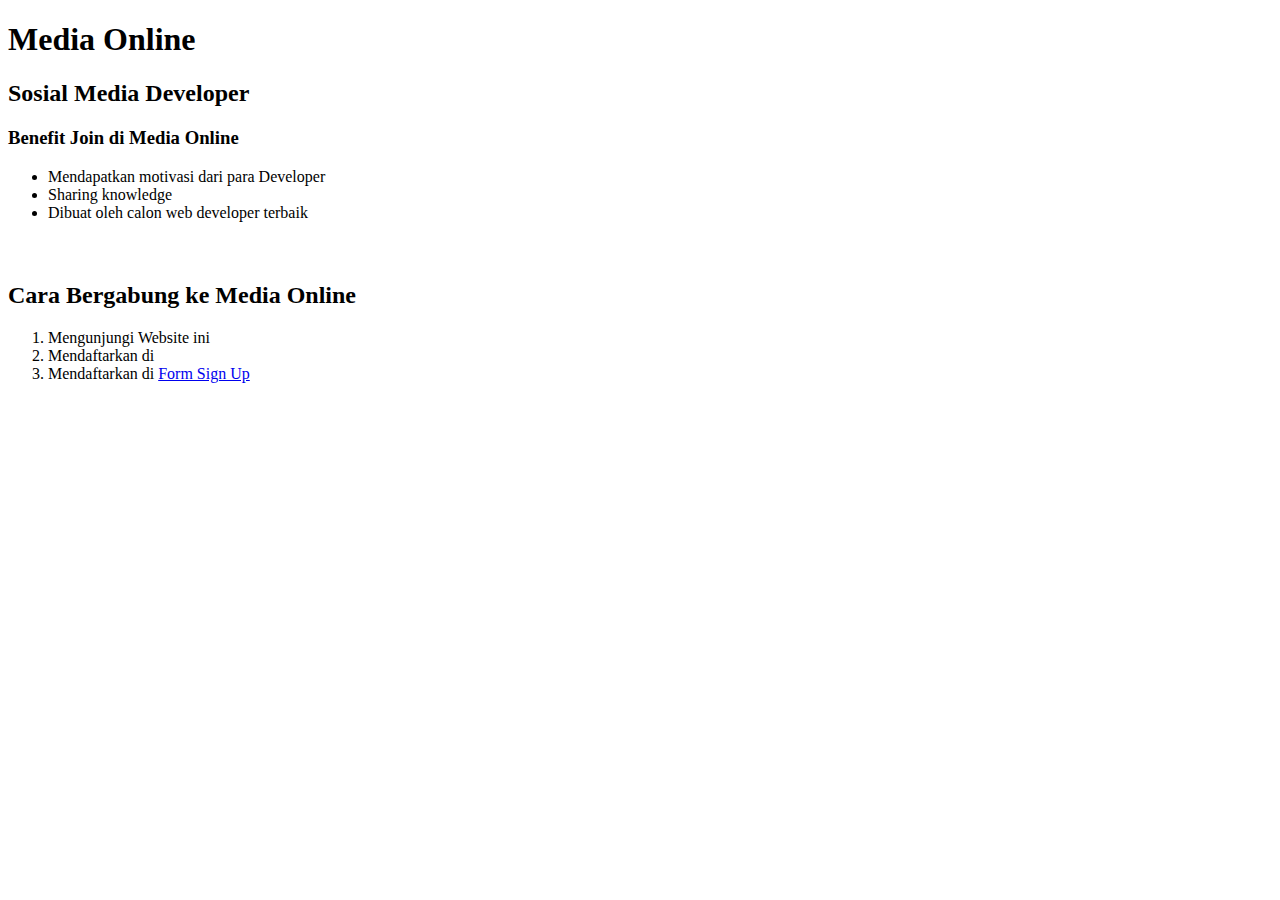
<file: index.html>
<!DOCTYPE html>
<html lang="en">

<head>
    <meta charset="UTF-8">
    <meta http-equiv="X-UA-Compatible" content="IE=edge">
    <meta name="viewport" content="width=device-width, initial-scale=1.0">
    <title>Document</title>
</head>

<body>
    <h1>Media Online</h1>
    <h2>Sosial Media Developer</h2>
    <h3>Benefit Join di Media Online</h3>
    <ul>
        <li>Mendapatkan motivasi dari para Developer</li>
        <li>Sharing knowledge</li>
        <li>Dibuat oleh calon web developer terbaik</li>

    </ul>
    <h4>&nbsp;</h4>

    <h2>Cara Bergabung ke Media Online</h2>
    <ol>
        <li>Mengunjungi Website ini</li>
        <li>Mendaftarkan di
        <li>Mendaftarkan di <a href="form.html">Form Sign Up</li>
    </ol>
</body>

</html>
</file>
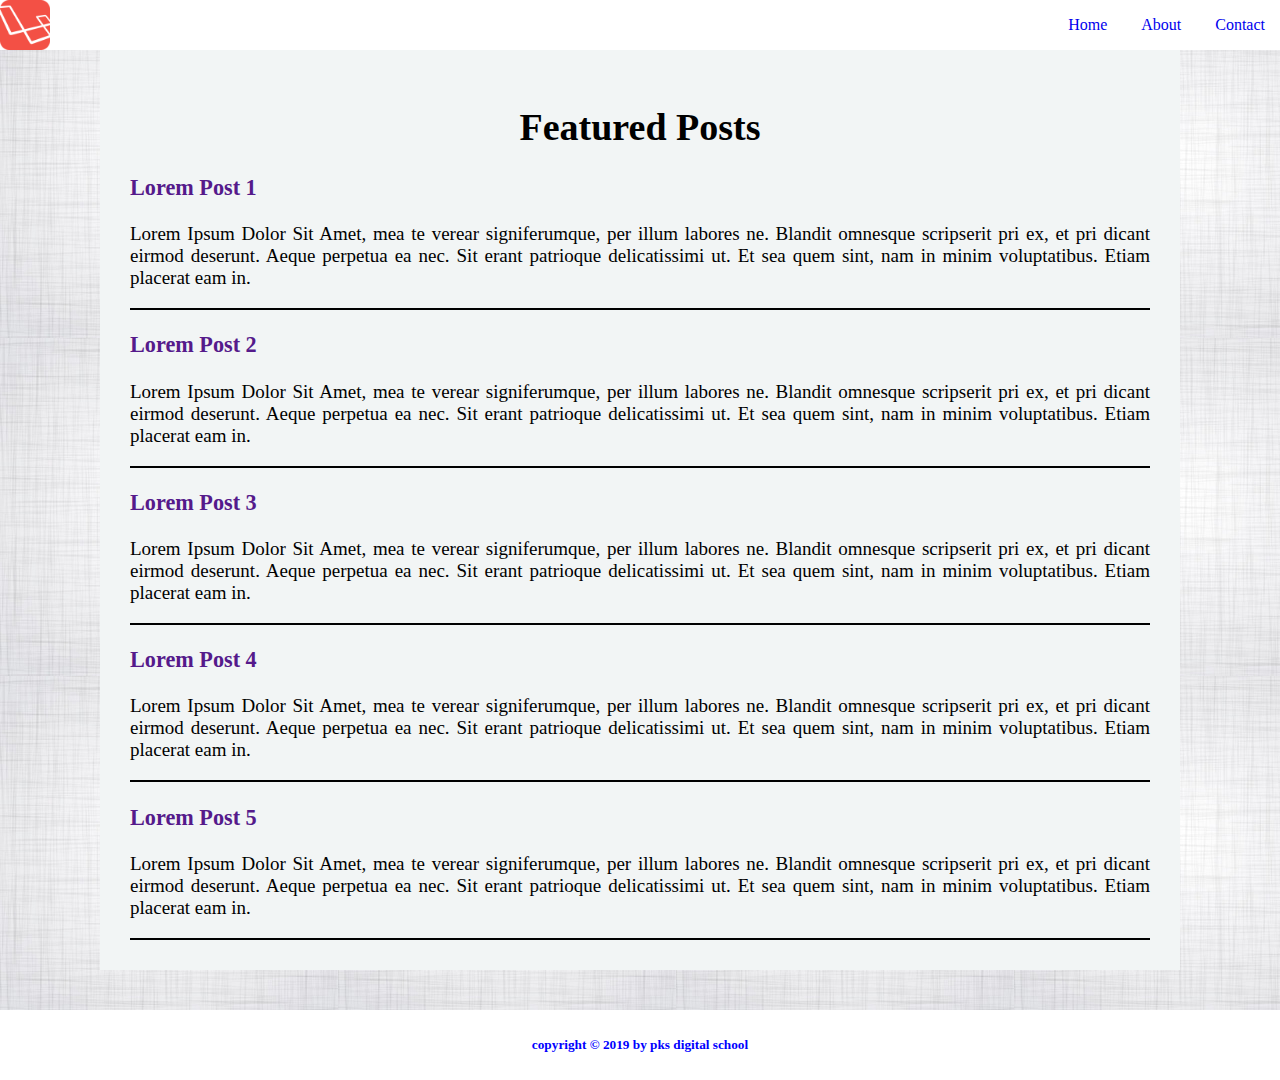
<file: Tugas CSS/index.html>
<html>

<head>
    <link href="public/css/style.css" rel="stylesheet" type="text/css">
    <link href="https://fonts.googleapis.com/css?family=Slabo+27px" rel="stylesheet">
</head>

<body>
    <header>
        <img id="logo" src="public/img/laravel.png" width="50px" />
        <nav>
            <ul>
                <a href="#">
                    <li>Home</li>
                </a>
                <a href="#">
                    <li>About</li>
                </a>
                <a href="#">
                    <li>Contact</li>
                </a>
            </ul>
        </nav>
    </header>
    <section>
        <h1>Featured Posts</h1>
        <div id="article-list">
            <article>
                <a href="">
                    <h3>Lorem Post 1</h3>
                </a>
                <p>
                    Lorem Ipsum Dolor Sit Amet, mea te verear signiferumque, per illum labores ne. Blandit omnesque
                    scripserit pri ex,
                    et pri dicant eirmod deserunt. Aeque perpetua ea nec. Sit erant patrioque delicatissimi ut. Et sea
                    quem sint,
                    nam in minim voluptatibus.
                    Etiam placerat eam in.
                </p>
            </article>
            <article>
                <a href="">
                    <h3>Lorem Post 2</h3>
                </a>
                <p>
                    Lorem Ipsum Dolor Sit Amet, mea te verear signiferumque, per illum labores ne. Blandit omnesque
                    scripserit pri ex,
                    et pri dicant eirmod deserunt. Aeque perpetua ea nec. Sit erant patrioque delicatissimi ut. Et sea
                    quem sint,
                    nam in minim voluptatibus.
                    Etiam placerat eam in.
                </p>
            </article>
            <article>
                <a href="">
                    <h3>Lorem Post 3</h3>
                </a>
                <p>
                    Lorem Ipsum Dolor Sit Amet, mea te verear signiferumque, per illum labores ne. Blandit omnesque
                    scripserit pri ex,
                    et pri dicant eirmod deserunt. Aeque perpetua ea nec. Sit erant patrioque delicatissimi ut. Et sea
                    quem sint,
                    nam in minim voluptatibus.
                    Etiam placerat eam in.
                </p>
            </article>
            <article>
                <a href="">
                    <h3>Lorem Post 4</h3>
                </a>
                <p>
                    Lorem Ipsum Dolor Sit Amet, mea te verear signiferumque, per illum labores ne. Blandit omnesque
                    scripserit pri ex,
                    et pri dicant eirmod deserunt. Aeque perpetua ea nec. Sit erant patrioque delicatissimi ut. Et sea
                    quem sint,
                    nam in minim voluptatibus.
                    Etiam placerat eam in.
                </p>
            </article>
            <article>
                <a href="">
                    <h3>Lorem Post 5</h3>
                </a>
                <p>
                    Lorem Ipsum Dolor Sit Amet, mea te verear signiferumque, per illum labores ne. Blandit omnesque
                    scripserit pri ex,
                    et pri dicant eirmod deserunt. Aeque perpetua ea nec. Sit erant patrioque delicatissimi ut. Et sea
                    quem sint,
                    nam in minim voluptatibus.
                    Etiam placerat eam in.
                </p>
            </article>
        </div>
    </section>
    <footer>
        <h5>copyright &copy; 2019 by pks digital school</h5>
    </footer>
</body>

</html>
</file>
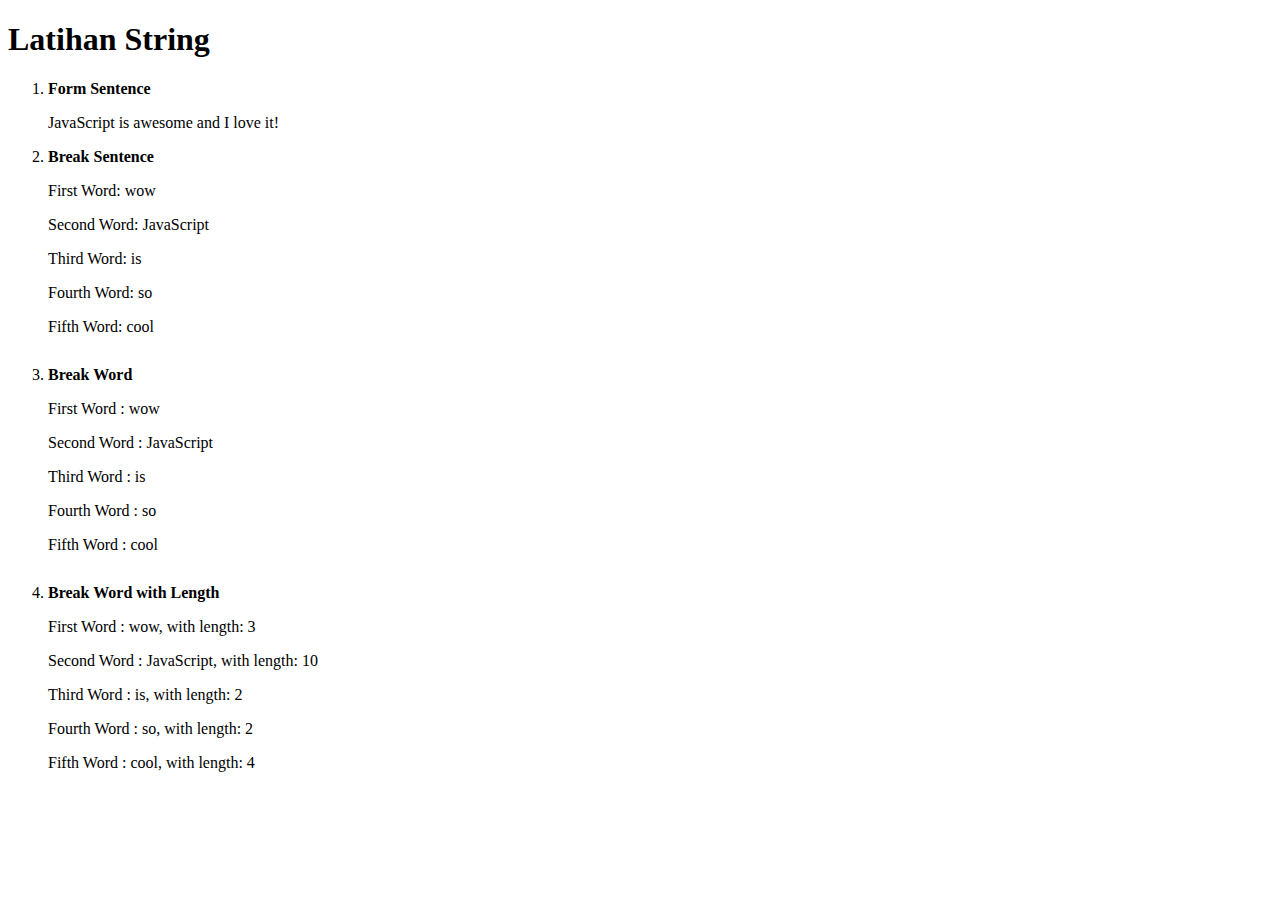
<file: Tugas Javascript/index.html>
<!DOCTYPE html>

<html lang="en">

<head>
    <meta charset="UTF-8">
    <meta name="viewport" content="width=device-width, initial-scale=1.0">
    <meta http-equiv="X-UA-Compatible" content="ie=edge">
    <title>String Exercises</title>
    <style>
        li {
            margin-bottom: 30px;
        }

        label {
            font-weight: bold;
        }
    </style>
</head>

<body>
    <h1>Latihan String</h1>
    <ol>

        <li style="margin-bottom: 10px;">
            <label for="formSentence"> Form Sentence</label>
            <p id="formSentence"></p>
        </li>
        <li>
            <label for="breakSentence">Break Sentence</label>
            <p id="firstWord"></p>
            <p id="secondWord"></p>
            <p id="thirdWord"></p>
            <p id="fourthWord"></p>
            <p id="fifthWord"></p>
        </li>
        <li id="breakWord">
            <label for="breakWord">Break Word</label>
            <p id="firstWord3"></p>
            <p id="secondWord3"></p>
            <p id="thirdWord3"></p>
            <p id="fourthWord3"></p>
            <p id="fifthWord3"></p>
        </li>
        <li id="breakWordWithLength">
            <label for="breakWordWithLength">Break Word with Length</label>
            <p id="firstWord4"></p>
            <p id="secondWord4"></p>
            <p id="thirdWord4"></p>
            <p id="fourthWord4"></p>
            <p id="fifthWord4"></p>
        </li>
    </ol>

    <script>
        // Soal No. 1 Menggabungkan string
        var word = 'JavaScript';
        var second = 'is';
        var third = 'awesome';
        var fourth = 'and';
        var fifth = 'I';
        var sixth = 'love';
        var seventh = 'it!';

        // Buatlah agar kata-kata di atas menjadi kalimat dalam variabel string dengan nama sentence
        var sentence = word.concat(' ',second, ' ',third, ' ', fourth, ' ', fifth, ' ', sixth, ' ', seventh); //Edit variabel ini sehingga outputnya "Javascript is awesome and I love it!"

        // dari sini code jangan diganggu
        document.getElementById("formSentence").innerHTML = sentence
        // sampai sini code jangan diganggu

        // Soal No. 2 Memecah string dengan mengakses karakter berdasarkan indexnya
        var kalimat = 'wow JavaScript is so cool';
        var contohKataPertama = kalimat[0] + kalimat[1] + kalimat[2]; // ini contohnya
        var kataKedua = kalimat.substr(4,11); // = Tambahkan sendiri di sini!
        var kataKetiga = kalimat.substr(15 ,2);// = Tambahkan sendiri di sini!
        var kataKeempat = kalimat.substr(18,2); // = Tambahkan sendiri di sini!
        var kataKelima = kalimat.substr(20,5); // = Tambahkan sendiri di sini!

        // -- Dari sini code jangan diganggu!
        document.getElementById("firstWord").innerHTML = "First Word: " + contohKataPertama
        document.getElementById("secondWord").innerHTML = "Second Word: " + kataKedua
        document.getElementById("thirdWord").innerHTML = "Third Word: " + kataKetiga
        document.getElementById("fourthWord").innerHTML = "Fourth Word: " + kataKeempat
        document.getElementById("fifthWord").innerHTML = "Fifth Word: " + kataKelima
        // -- sampai sini code jangan diganggu

        // Soal No. 3  Mengambil sebagian dari string dengan metode substring
        var kalimat3 = 'wow JavaScript is so cool';
        var contohKataPertama3 = kalimat3.substring(0, 3);
        var kataKedua3 = kalimat3.substring(4,14); // = Tambahkan sendiri di sini!
        var kataKetiga3 = kalimat3.substring(15,17);// = Tambahkan sendiri di sini!
        var kataKeempat3 = kalimat3.substring(18,20); // = Tambahkan sendiri di sini!
        var kataKelima3 = kalimat3.substring(21,25);// = Tambahkan sendiri di sini!

        // -- Dari sini jangan diganggu!
        document.getElementById("firstWord3").innerHTML = "First Word : " + contohKataPertama3
        document.getElementById("secondWord3").innerHTML = "Second Word : " + kataKedua3
        document.getElementById("thirdWord3").innerHTML = "Third Word : " + kataKetiga3
        document.getElementById("fourthWord3").innerHTML = "Fourth Word : " + kataKeempat3
        document.getElementById("fifthWord3").innerHTML = "Fifth Word : " + kataKelima3
        // -- sampai sini jangan diganggu

        // Soal No. 4
        var kalimat4 = 'wow JavaScript is so cool';
        var contohKataPertama4 = kalimat4.substring(0, 3);
        var kataKedua4 = kalimat4.substring(4, 14);// = Tambahkan sendiri di sini!
        var kataKetiga4 = kalimat4.substring(15,17); // = Tambahkan sendiri di sini!
        var kataKeempat4 = kalimat4.substring(18,20); // = Tambahkan sendiri di sini!
        var kataKelima4 = kalimat4.substring(21,25); // = Tambahkan sendiri di sini!

        var panjangKataPertama4 = contohKataPertama4.length; // output nya panjang string "wow" adalah 3
        var panjangKataKedua4 = kataKedua4.length; 
        var panjangKataKetiga4 = kataKetiga4.length;
        var panjangKataKeempat4 = kataKeempat4.length;
        var panjangKataKelima4 = kataKelima4.length;// Buat variabel baru di sini untuk mendapatkan panjang dari kata selanjutnya : panjangKataKedua4, panjangKataKetiga4, 
        // panjangKataKeempat4, panjangKataKelima4

        document.getElementById("firstWord4").innerHTML = "First Word : " + contohKataPertama4 + ', with length: ' + panjangKataPertama4;
        document.getElementById("secondWord4").innerHTML = "Second Word : " + kataKedua4 + ', with length: ' +panjangKataKedua4;
        // lengkapi sesuai dengan variabel yang kamu buat
        document.getElementById("thirdWord4").innerHTML = "Third Word : " + kataKetiga4 + ', with length: ' +panjangKataKetiga4;
        // lengkapi sesuai dengan variabel yang kamu buat
        document.getElementById("fourthWord4").innerHTML = "Fourth Word : " + kataKeempat4 + ', with length: ' +panjangKataKeempat4;
        // lengkapi sesuai dengan variabel yang kamu buat
        document.getElementById("fifthWord4").innerHTML = "Fifth Word : " + kataKelima4 + ', with length: ' +panjangKataKelima4;
// lengkapi sesuai dengan variabel yang kamu buat


    </script>
</body>

</html>
</file>
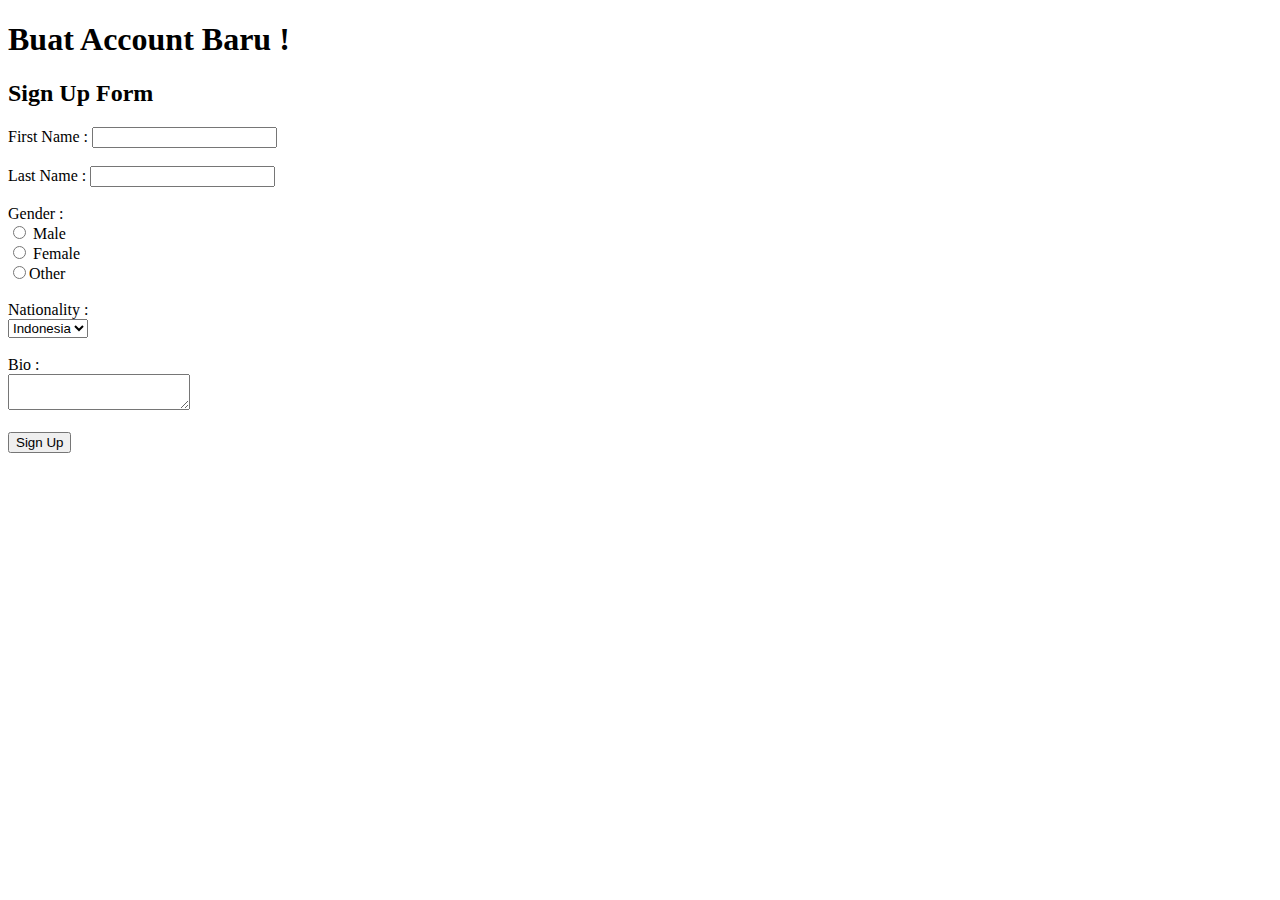
<file: form.html>
<!DOCTYPE html>
<html lang="en">

<head>
    <meta charset="UTF-8">
    <meta http-equiv="X-UA-Compatible" content="IE=edge">
    <meta name="viewport" content="width=device-width, initial-scale=1.0">
    <title>Document</title>
</head>

<body>
    <h1>Buat Account Baru !</h1>
    <h2>Sign Up Form</h2>
    <form action="welcome.html" method="post">
        <label>First Name : </label>
        <input type="text" name="first_name" required>
        <br>
        <br>
        <label>Last Name : </label>
        <input type="text" name="last_name" required>
        <br>
        <br>
        <label>Gender : </label>
        <br>
        <input type="radio" name="gender" value="male" required> Male
        <br>
        <input type="radio" name="gender" value="female" required> Female
        <br>
        <input type="radio" name="gender" value="other" required>Other
        <br>
        <br>
        <label> Nationality : </label>
        <br>
        <select id="nationality" name="nationality">
            <option value="indonesia">Indonesia</option>
        </select>
        <br>
        <br>
        <label> Bio :</label>
        <br>
        <textarea name="bio">

        </textarea>
        <br>
        <br>
        <button type="submit" value="Submit">Sign Up
    </form>

</body>

</html>
</file>
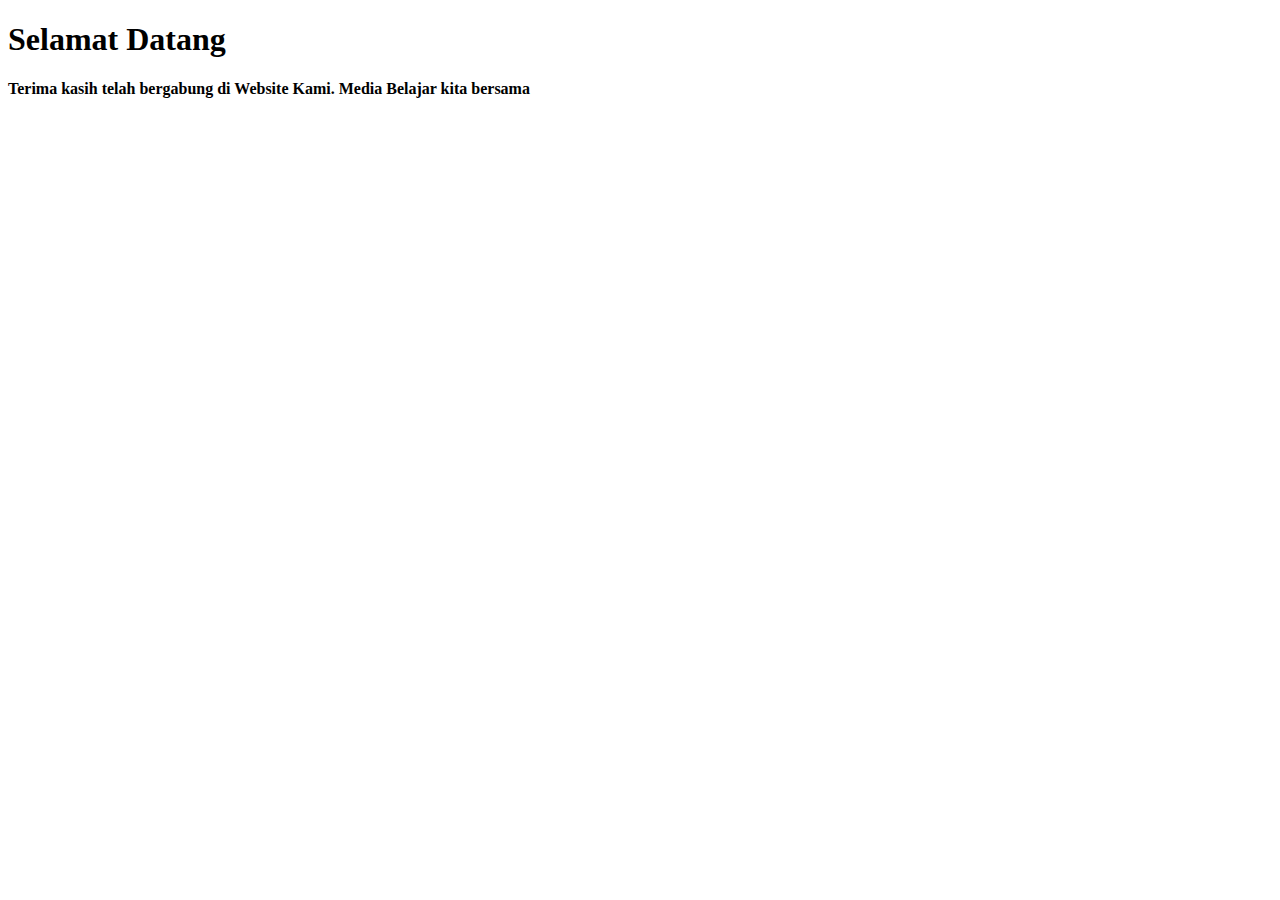
<file: welcome.html>
<!DOCTYPE html>
<html lang="en">

<head>
    <meta charset="UTF-8">
    <meta http-equiv="X-UA-Compatible" content="IE=edge">
    <meta name="viewport" content="width=device-width, initial-scale=1.0">
    <title>Document</title>
</head>

<body>
    <h1>Selamat Datang</h1>
    <b>Terima kasih telah bergabung di Website Kami. Media Belajar kita bersama</b>

</body>

</html>
</file>
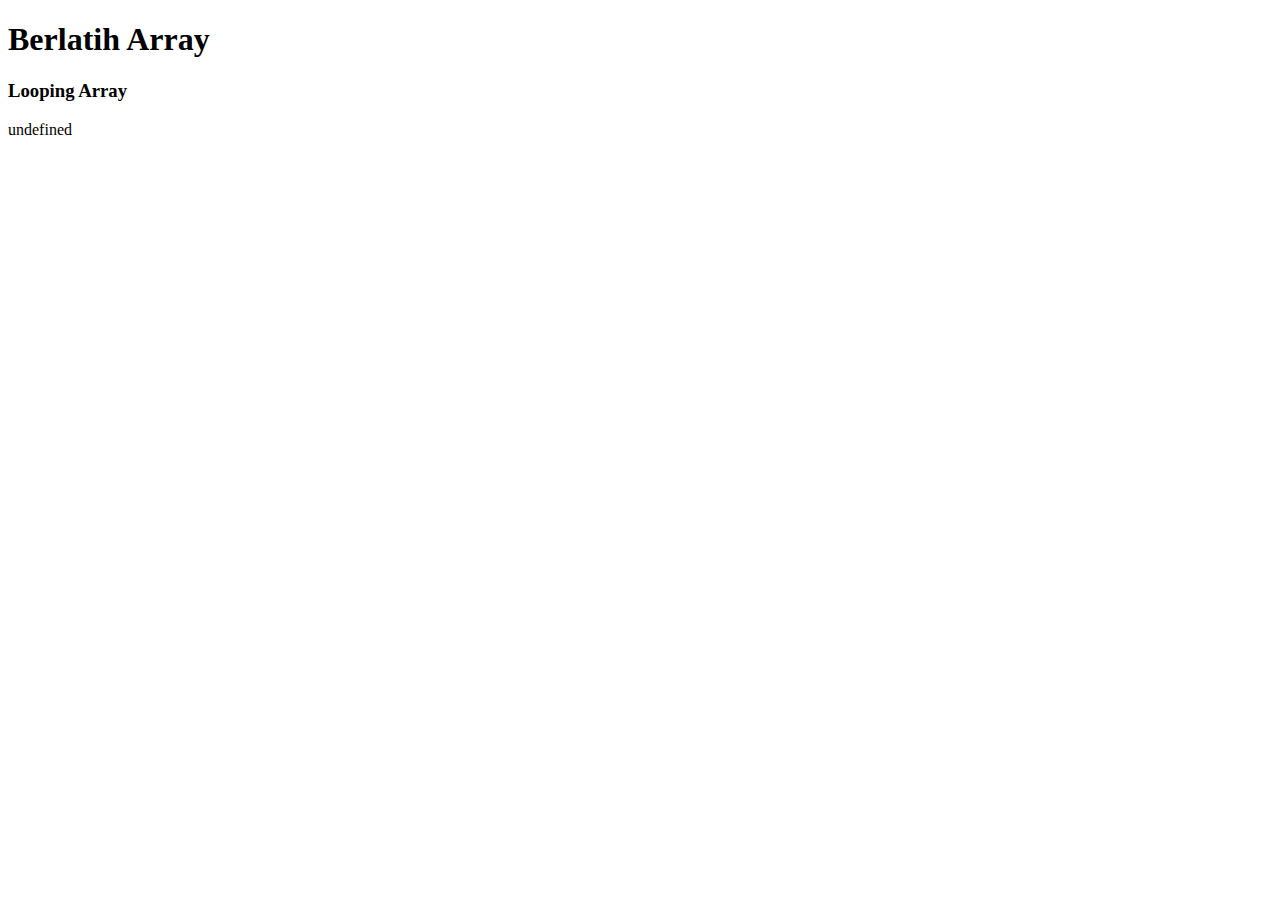
<file: Tugas Javascript/Array.html>
<!DOCTYPE html>
<html lang="en">
<head>
    <meta charset="UTF-8">
    <meta name="viewport" content="width=device-width, initial-scale=1.0">
    <meta http-equiv="X-UA-Compatible" content="ie=edge">
    <title>Array</title>
</head>
<body>

    <h1>Berlatih Array</h1>    


    <h3>Looping Array</h3>
    <div id="jawaban1"></div>


    <script>

       /* 
            SOAL NO. 1 LOOPING PADA ARRAY
            Buatlah sebuah fungsi dengan nama dataHandling() dengan sebuah parameter untuk menerima argumen. Argumen yang akan diterima 
adalah sebuah 
            array yang berisi beberapa array sejumlah n. Contoh input dapat dilihat dibawah:

            var input = [
                ["0001", "Roman Alamsyah", "Bandar Lampung", "21/05/1989", "Membaca"],
                ["0002", "Dika Sembiring", "Medan", "10/10/1992", "Bermain Gitar"],
                ["0003", "Winona", "Ambon", "25/12/1965", "Memasak"],
                ["0004", "Bintang Senjaya", "Martapura", "6/4/1970", "Berkebun"]
            ]

            Tugas kamu adalah mengimplementasikan fungsi dataHandling agar dapat menampilkan data-data pada dari argumen seperti di bawah ini:

            Nomor ID:  0001
            Nama Lengkap:  Roman Alamsyah
            TTL:  Bandar Lampung 21/05/1989
            Hobi:  Membaca

            Nomor ID:  0002
            Nama Lengkap:  Dika Sembiring
            TTL:  Medan 10/10/1992
            Hobi:  Bermain Gitar

            Nomor ID:  0003
            Nama Lengkap:  Winona
            TTL:  Ambon 25/12/1965
            Hobi:  Memasak

            Nomor ID:  0004
            Nama Lengkap:  Bintang Senjaya
            TTL:  Martapura 6/4/1970
            Hobi:  Berkebun

        */

        var input = [
                ["0001", "Roman Alamsyah", "Bandar Lampung", "21/05/1989", "Membaca"],
                ["0002", "Dika Sembiring", "Medan", "10/10/1992", "Bermain Gitar"],
                ["0003", "Winona", "Ambon", "25/12/1965", "Memasak"],
                ["0004", "Bintang Senjaya", "Martapura", "6/4/1970", "Berkebun"]
            ]
        
        // Code kamu di sini, lakukan looping terhadap input di atas


        
        var jawaban1 // =  Isikan outputnya di sini

        document.getElementById("jawaban1").innerHTML = jawaban1  

    </script>
    
</body>
</html>
</file>
<file: Tugas CSS/public/css/style.css>
body{
    background-image:url(../img/pattern.jpg);
    margin:0px;
}
header{
    position: fixed;
    justify-content: space-between;
    display: flex;
    top:0;
    background-color: white;
    width: 100%;
}
li{
    display: inline;
    margin: 15px;
}
section{
    background: rgb(242, 245, 245);
    margin: 50px 100px 40px;
    padding: 30px;
    text-align: justify;
    font-size: 19px;
}
a{
    text-decoration: none;
}
article{
    border-bottom: 2px solid black;
}
footer{
    background-color: white;
    padding: 5px;
}
h1{
    text-align: center;
}
h5{
    text-align: center;
    color: blue;
}
</file>
